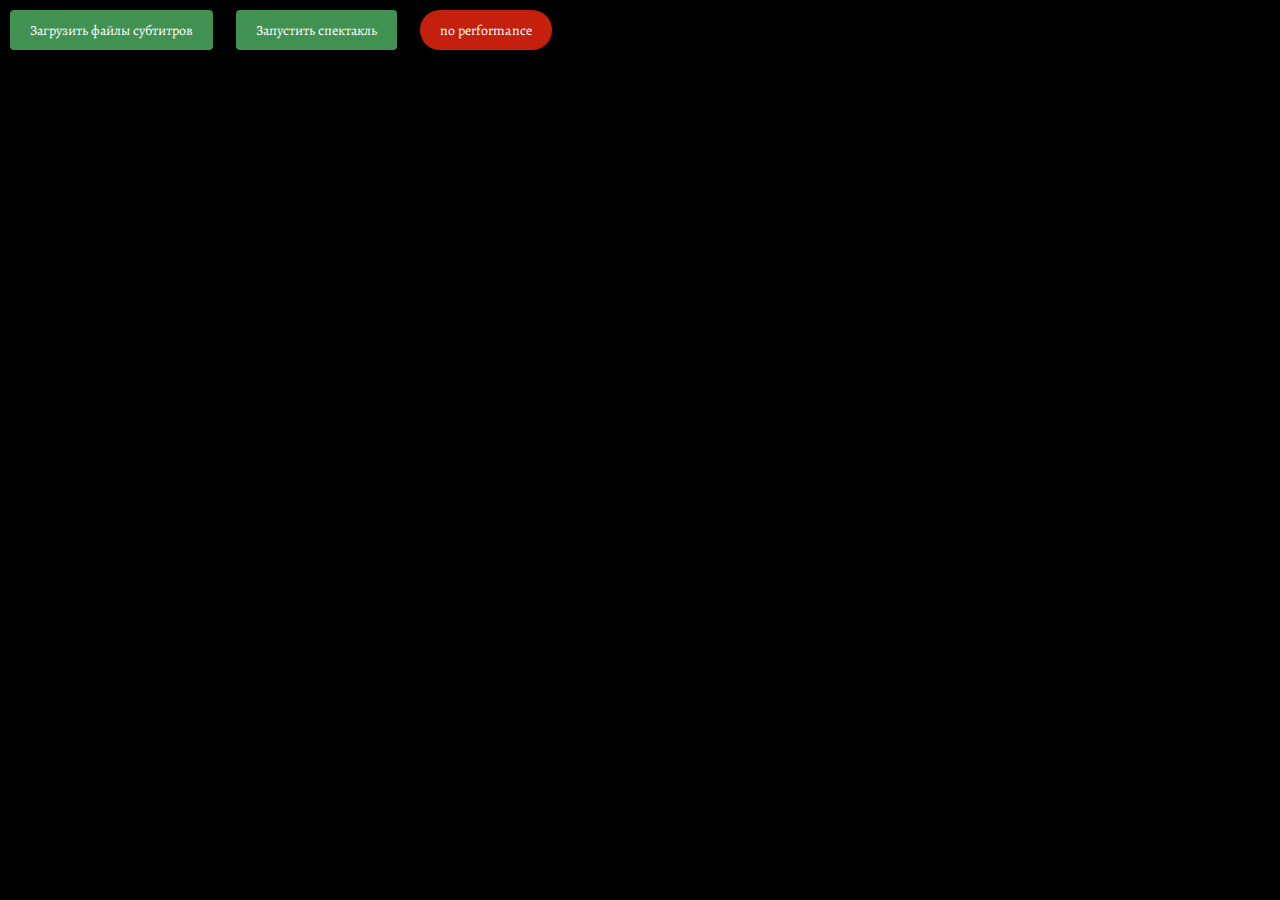
<file: index.html>
<!DOCTYPE html>
<html lang="ru">

<head>
    <meta charset="UTF-8">
    <meta application-name="subtitles" author="MaximilianYan">
    <title>Subtitles</title>
    <!-- <link rel="icon" href="data:,"> -->

    <!-- Font block -->
    <!-- <link rel="preconnect" href="https://fonts.googleapis.com">
    <link rel="preconnect" href="https://fonts.gstatic.com" crossorigin>
    <link href="https://fonts.googleapis.com/css2?family=Alegreya:ital,wght@0,400..900;1,400..900&display=swap"
        rel="stylesheet"> -->
    <link rel="stylesheet" href="resources/css/fonts.css">

    <link rel="stylesheet" href="resources/css/styles.css">
    <link rel="stylesheet" href="resources/css/styles-controlForm.css">
    <link rel="stylesheet" href="resources/css/styles-filesList.css">
</head>

<body>
    <!-- <p id="qwe"> </p> -->

    <form name="controlForm">
        <label class="button">
            <!-- class="fileInputButtonInput" name="file" -->
            <input id="fileInput" type="file" multiple>
            <span>Загрузить файлы субтитров</span>
        </label>
        <label class="button">
            <input id="startInput" type="button">
            <span>Запустить спектакль</span>
        </label>
        <div class="display bad" id="displayStatus">
        </div>
    </form>

    <ul id="filesList" class="filesList">
        <!-- <li>Элемент списка</li> -->
    </ul>


    <script src="resources/js/index-controlForm.js"></script>

    <script src="resources/js/FeedbackData.js"></script>
    <script src="resources/js/RawData.js"></script>
    <script src="resources/js/Message.js"></script>
    <script src="resources/js/VerseContent.js"></script>
    <script src="resources/js/AriaContent.js"></script>
    <script src="resources/js/DataManager.js"></script>
    <script src="resources/js/PlayControl.js"></script>
    <script src="resources/js/Controller.js"></script>
    <script src="resources/js/main.js"></script>
</body>

</html>
</file>
<file: resources/css/fonts.css>
/* cyrillic-ext */
@font-face {
  font-family: 'Alegreya';
  font-style: italic;
  font-weight: 400 900;
  font-display: swap;
  /* src: url(https://fonts.gstatic.com/s/alegreya/v36/4UaHrEBBsBhlBjvfkSLk96fp56N1.woff2) format('woff2'); */
  src: url(./../fonts/4UaHrEBBsBhlBjvfkSLk96fp56N1.woff2) format('woff2');
  unicode-range: U+0460-052F, U+1C80-1C8A, U+20B4, U+2DE0-2DFF, U+A640-A69F, U+FE2E-FE2F;
}

/* cyrillic */
@font-face {
  font-family: 'Alegreya';
  font-style: italic;
  font-weight: 400 900;
  font-display: swap;
  /* src: url(https://fonts.gstatic.com/s/alegreya/v36/4UaHrEBBsBhlBjvfkSLk967p56N1.woff2) format('woff2'); */
  src: url(./../fonts/4UaHrEBBsBhlBjvfkSLk967p56N1.woff2) format('woff2');
  unicode-range: U+0301, U+0400-045F, U+0490-0491, U+04B0-04B1, U+2116;
}

/* greek-ext */
@font-face {
  font-family: 'Alegreya';
  font-style: italic;
  font-weight: 400 900;
  font-display: swap;
  /* src: url(https://fonts.gstatic.com/s/alegreya/v36/4UaHrEBBsBhlBjvfkSLk96bp56N1.woff2) format('woff2'); */
  src: url(./../fonts/4UaHrEBBsBhlBjvfkSLk96bp56N1.woff2) format('woff2');
  unicode-range: U+1F00-1FFF;
}

/* greek */
@font-face {
  font-family: 'Alegreya';
  font-style: italic;
  font-weight: 400 900;
  font-display: swap;
  /* src: url(https://fonts.gstatic.com/s/alegreya/v36/4UaHrEBBsBhlBjvfkSLk96np56N1.woff2) format('woff2'); */
  src: url(./../fonts/4UaHrEBBsBhlBjvfkSLk96np56N1.woff2) format('woff2');
  unicode-range: U+0370-0377, U+037A-037F, U+0384-038A, U+038C, U+038E-03A1, U+03A3-03FF;
}

/* vietnamese */
@font-face {
  font-family: 'Alegreya';
  font-style: italic;
  font-weight: 400 900;
  font-display: swap;
  /* src: url(https://fonts.gstatic.com/s/alegreya/v36/4UaHrEBBsBhlBjvfkSLk96Xp56N1.woff2) format('woff2'); */
  src: url(./../fonts/4UaHrEBBsBhlBjvfkSLk96Xp56N1.woff2) format('woff2');
  unicode-range: U+0102-0103, U+0110-0111, U+0128-0129, U+0168-0169, U+01A0-01A1, U+01AF-01B0, U+0300-0301, U+0303-0304, U+0308-0309, U+0323, U+0329, U+1EA0-1EF9, U+20AB;
}

/* latin-ext */
@font-face {
  font-family: 'Alegreya';
  font-style: italic;
  font-weight: 400 900;
  font-display: swap;
  /* src: url(https://fonts.gstatic.com/s/alegreya/v36/4UaHrEBBsBhlBjvfkSLk96Tp56N1.woff2) format('woff2'); */
  src: url(./../fonts/4UaHrEBBsBhlBjvfkSLk96Tp56N1.woff2) format('woff2');
  unicode-range: U+0100-02BA, U+02BD-02C5, U+02C7-02CC, U+02CE-02D7, U+02DD-02FF, U+0304, U+0308, U+0329, U+1D00-1DBF, U+1E00-1E9F, U+1EF2-1EFF, U+2020, U+20A0-20AB, U+20AD-20C0, U+2113, U+2C60-2C7F, U+A720-A7FF;
}

/* latin */
@font-face {
  font-family: 'Alegreya';
  font-style: italic;
  font-weight: 400 900;
  font-display: swap;
  /* src: url(https://fonts.gstatic.com/s/alegreya/v36/4UaHrEBBsBhlBjvfkSLk96rp5w.woff2) format('woff2'); */
  src: url(./../fonts/4UaHrEBBsBhlBjvfkSLk96rp5w.woff2) format('woff2');
  unicode-range: U+0000-00FF, U+0131, U+0152-0153, U+02BB-02BC, U+02C6, U+02DA, U+02DC, U+0304, U+0308, U+0329, U+2000-206F, U+20AC, U+2122, U+2191, U+2193, U+2212, U+2215, U+FEFF, U+FFFD;
}

/* cyrillic-ext */
@font-face {
  font-family: 'Alegreya';
  font-style: normal;
  font-weight: 400 900;
  font-display: swap;
  /* src: url(https://fonts.gstatic.com/s/alegreya/v36/4UaBrEBBsBhlBjvfkSLsx6jx4w.woff2) format('woff2'); */
  src: url(./../fonts/4UaBrEBBsBhlBjvfkSLsx6jx4w.woff2) format('woff2');
  unicode-range: U+0460-052F, U+1C80-1C8A, U+20B4, U+2DE0-2DFF, U+A640-A69F, U+FE2E-FE2F;
}

/* cyrillic */
@font-face {
  font-family: 'Alegreya';
  font-style: normal;
  font-weight: 400 900;
  font-display: swap;
  /* src: url(https://fonts.gstatic.com/s/alegreya/v36/4UaBrEBBsBhlBjvfkSLlx6jx4w.woff2) format('woff2'); */
  src: url(./../fonts/4UaBrEBBsBhlBjvfkSLlx6jx4w.woff2) format('woff2');
  unicode-range: U+0301, U+0400-045F, U+0490-0491, U+04B0-04B1, U+2116;
}

/* greek-ext */
@font-face {
  font-family: 'Alegreya';
  font-style: normal;
  font-weight: 400 900;
  font-display: swap;
  /* src: url(https://fonts.gstatic.com/s/alegreya/v36/4UaBrEBBsBhlBjvfkSLtx6jx4w.woff2) format('woff2'); */
  src: url(./../fonts/4UaBrEBBsBhlBjvfkSLtx6jx4w.woff2) format('woff2');
  unicode-range: U+1F00-1FFF;
}

/* greek */
@font-face {
  font-family: 'Alegreya';
  font-style: normal;
  font-weight: 400 900;
  font-display: swap;
  /* src: url(https://fonts.gstatic.com/s/alegreya/v36/4UaBrEBBsBhlBjvfkSLix6jx4w.woff2) format('woff2'); */
  src: url(./../fonts/4UaBrEBBsBhlBjvfkSLix6jx4w.woff2) format('woff2');
  unicode-range: U+0370-0377, U+037A-037F, U+0384-038A, U+038C, U+038E-03A1, U+03A3-03FF;
}

/* vietnamese */
@font-face {
  font-family: 'Alegreya';
  font-style: normal;
  font-weight: 400 900;
  font-display: swap;
  /* src: url(https://fonts.gstatic.com/s/alegreya/v36/4UaBrEBBsBhlBjvfkSLux6jx4w.woff2) format('woff2'); */
  src: url(./../fonts/4UaBrEBBsBhlBjvfkSLux6jx4w.woff2) format('woff2');
  unicode-range: U+0102-0103, U+0110-0111, U+0128-0129, U+0168-0169, U+01A0-01A1, U+01AF-01B0, U+0300-0301, U+0303-0304, U+0308-0309, U+0323, U+0329, U+1EA0-1EF9, U+20AB;
}

/* latin-ext */
@font-face {
  font-family: 'Alegreya';
  font-style: normal;
  font-weight: 400 900;
  font-display: swap;
  /* src: url(https://fonts.gstatic.com/s/alegreya/v36/4UaBrEBBsBhlBjvfkSLvx6jx4w.woff2) format('woff2'); */
  src: url(./../fonts/4UaBrEBBsBhlBjvfkSLvx6jx4w.woff2) format('woff2');
  unicode-range: U+0100-02BA, U+02BD-02C5, U+02C7-02CC, U+02CE-02D7, U+02DD-02FF, U+0304, U+0308, U+0329, U+1D00-1DBF, U+1E00-1E9F, U+1EF2-1EFF, U+2020, U+20A0-20AB, U+20AD-20C0, U+2113, U+2C60-2C7F, U+A720-A7FF;
}

/* latin */
@font-face {
  font-family: 'Alegreya';
  font-style: normal;
  font-weight: 400 900;
  font-display: swap;
  /* src: url(https://fonts.gstatic.com/s/alegreya/v36/4UaBrEBBsBhlBjvfkSLhx6g.woff2) format('woff2'); */
  src: url(./../fonts/4UaBrEBBsBhlBjvfkSLhx6g.woff2) format('woff2');
  unicode-range: U+0000-00FF, U+0131, U+0152-0153, U+02BB-02BC, U+02C6, U+02DA, U+02DC, U+0304, U+0308, U+0329, U+2000-206F, U+20AC, U+2122, U+2191, U+2193, U+2212, U+2215, U+FEFF, U+FFFD;
}
</file>
<file: resources/css/styles.css>
html,
body {
    margin: 0;
    padding: 0;
    height: 100%;

    background-color: #000;
    /* background-color: #BBB; */

    font-family: "Alegreya", serif;
    font-optical-sizing: auto;
    font-weight: 400;
    font-style: normal;


    overflow: hidden;

    color: #fff;
}

p {
    text-align: center;

    font-size: 72px;
    color: #fff;
}

.verse {
    position: fixed;
    width: 100%;
    visibility: hidden;
}
</file>
<file: resources/css/styles-controlForm.css>
.button {
    position: relative;
    display: inline-block;
    margin: 10px;
}

.button span {
    position: relative;
    display: inline-block;
    cursor: pointer;
    outline: none;
    text-decoration: none;
    font-size: 14px;
    vertical-align: middle;
    color: rgb(255 255 255);
    text-align: center;
    border-radius: 4px;
    background-color: #419152;
    line-height: 22px;
    height: 40px;
    padding: 10px 20px;
    box-sizing: border-box;
    border: none;
    margin: 0;
    transition: background-color 0.2s;
}

.focusedButton {
    box-shadow: 0 0 0 0.3rem rgba(127, 188, 254, 0.5);
}

.button .hoveredButton {
    background-color: #59be6e;
}

.button input {
    position: absolute;
    z-index: -1;
    opacity: 0;
    display: block;
    width: 0;
    height: 0;
}

/* Focus */
/* .button input[type=file]:focus+span { */
/*     box-shadow: 0 0 0 0.2rem rgba(0, 123, 255, 1.); */
/*     box-shadow: 0 0 0 0.2rem rgba(0, 123, 255, .25); */
/* } */

/* Hover/active */
/* .button:hover span {
    background-color: #59be6e;
} */

.button:active span {
    background-color: #2E703A;
}

/* Disabled */
.button input:disabled+span {
    background-color: #eee;
}




.display {
    position: relative;
    display: inline-block;
    /* cursor: pointer; */
    outline: none;
    text-decoration: none;
    font-size: 14px;
    vertical-align: middle;
    color: rgb(255 255 255);
    text-align: center;
    border-radius: 20px;
    /* border-radius: 4px; */
    line-height: 22px;
    height: 40px;
    /* width: 40px; */
    padding: 10px 20px;
    box-sizing: border-box;
    border: none;
    margin: 10px;
    transition: background-color 0.2s;
}

.display.good {
    background-color: #419152;
}

.display.bad {
    /* background-color: #8C4F40; */
    background-color: #C4200D;
}

.display.noInfo {
    background-color: #BCB10D;
}
</file>
<file: resources/css/styles-filesList.css>
/* FILES LIST */
.filesList ul {
    counter-reset: index;
    padding: 0;
    /* padding-left: 0px; */
    /* max-width: 300px; */
}

/* List element */
.filesList li {
    counter-increment: index;
    display: flex;
    align-items: center;
    padding: 12px 0;
    box-sizing: border-box;
}


/* Element counter */
.filesList li::before {
    content: counters(index, ".", decimal-leading-zero);
    /* font-size: 1.5rem; */
    text-align: right;
    font-weight: bold;
    /* min-width: 50px; */
    padding-right: 12px;
    padding-left: 12px;
    font-variant-numeric: tabular-nums;
    align-self: flex-start;
    background-image: linear-gradient(to bottom, aquamarine, orangered);
    background-attachment: fixed;
    -webkit-background-clip: text;
    -webkit-text-fill-color: transparent;
}


/* Element separation */
.filesList li+li {
    border-top: 1px solid rgba(255, 255, 255, 0.2);
}



.timeDisplay {
    padding-right: 12px;
    /* padding-left: 12px; */
    color: hwb(60 82% 0%);

    min-width: 40px;
}
</file>
